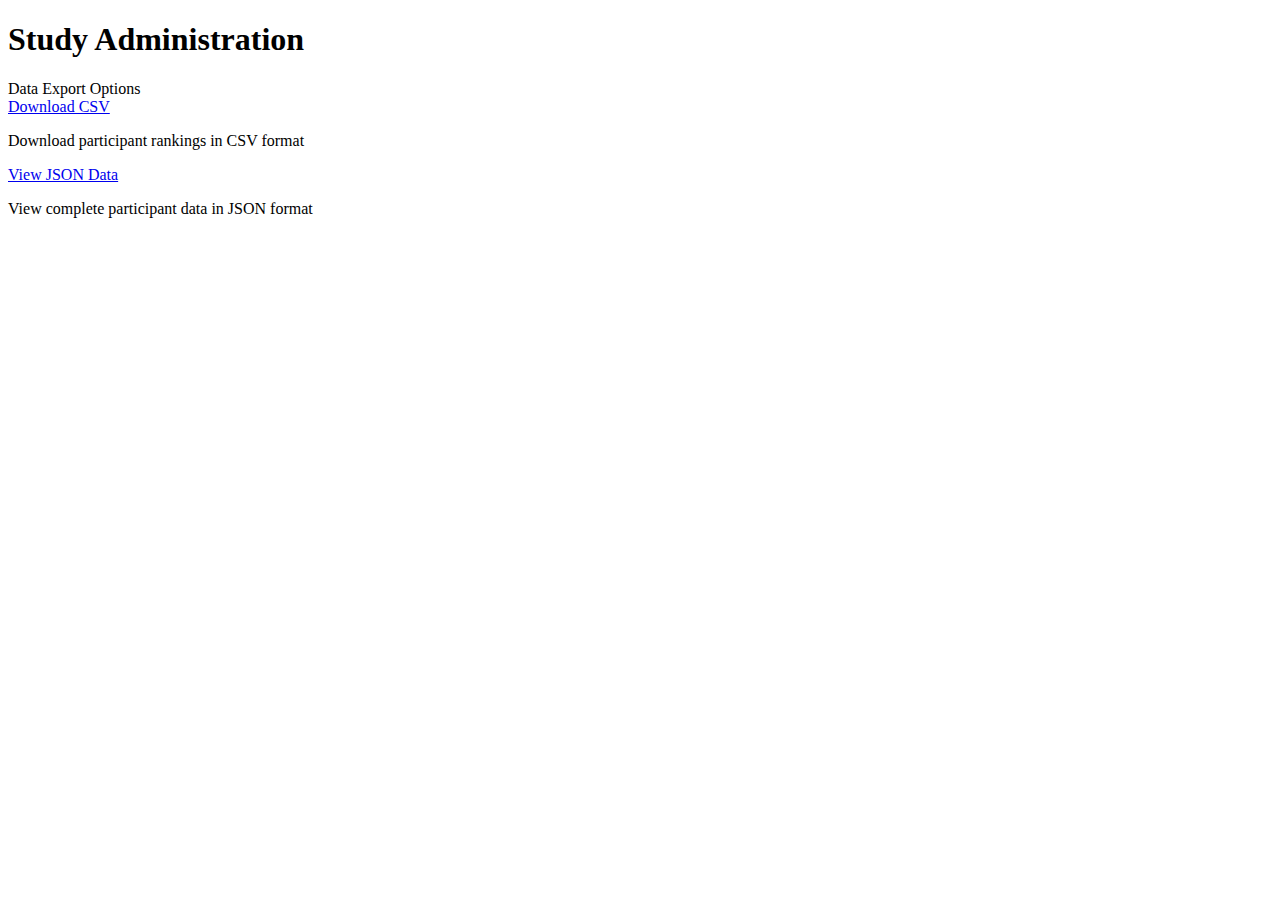
<file: templates/admin.html>
<!DOCTYPE html>
<html lang="en">
<head>
    <meta charset="UTF-8">
    <meta name="viewport" content="width=device-width, initial-scale=1.0">
    <title>Study Admin</title>
</head>
<body>
    <div class="container mt-4">
        <h1>Study Administration</h1>
        <div class="card">
            <div class="card-header">
                Data Export Options
            </div>
            <div class="card-body">
                <div class="row mb-3">
                    <div class="col">
                        <a href="/admin/export_csv" class="btn btn-primary">Download CSV</a>
                        <p class="text-muted mt-2">Download participant rankings in CSV format</p>
                    </div>
                </div>
                <div class="row">
                    <div class="col">
                        <a href="/admin/export" class="btn btn-secondary">View JSON Data</a>
                        <p class="text-muted mt-2">View complete participant data in JSON format</p>
                    </div>
                </div>
            </div>
        </div>
    </div>
</body>
</html>
</file>
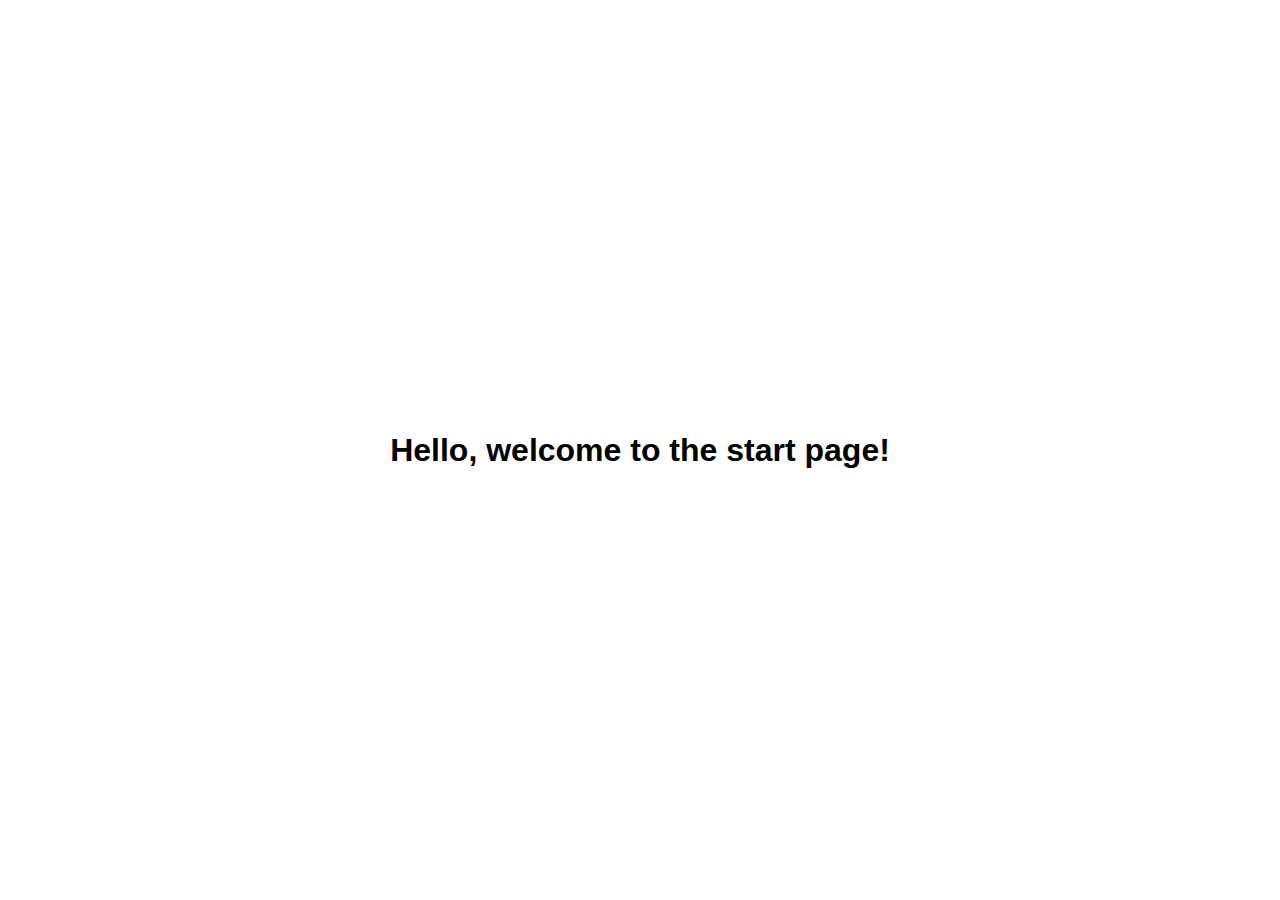
<file: templates/start.html>
<!DOCTYPE html>
<html lang="en">
<head>
    <meta charset="UTF-8">
    <meta name="viewport" content="width=device-width, initial-scale=1.0">
    <title>Start Page</title>
    <style>
        body {
            display: flex;
            justify-content: center;
            align-items: center;
            height: 100vh;
            margin: 0;
            font-family: Arial, sans-serif;
        }
    </style>
</head>
<body>
    <h1>Hello, welcome to the start page!</h1>
</body>
</html>
</file>
